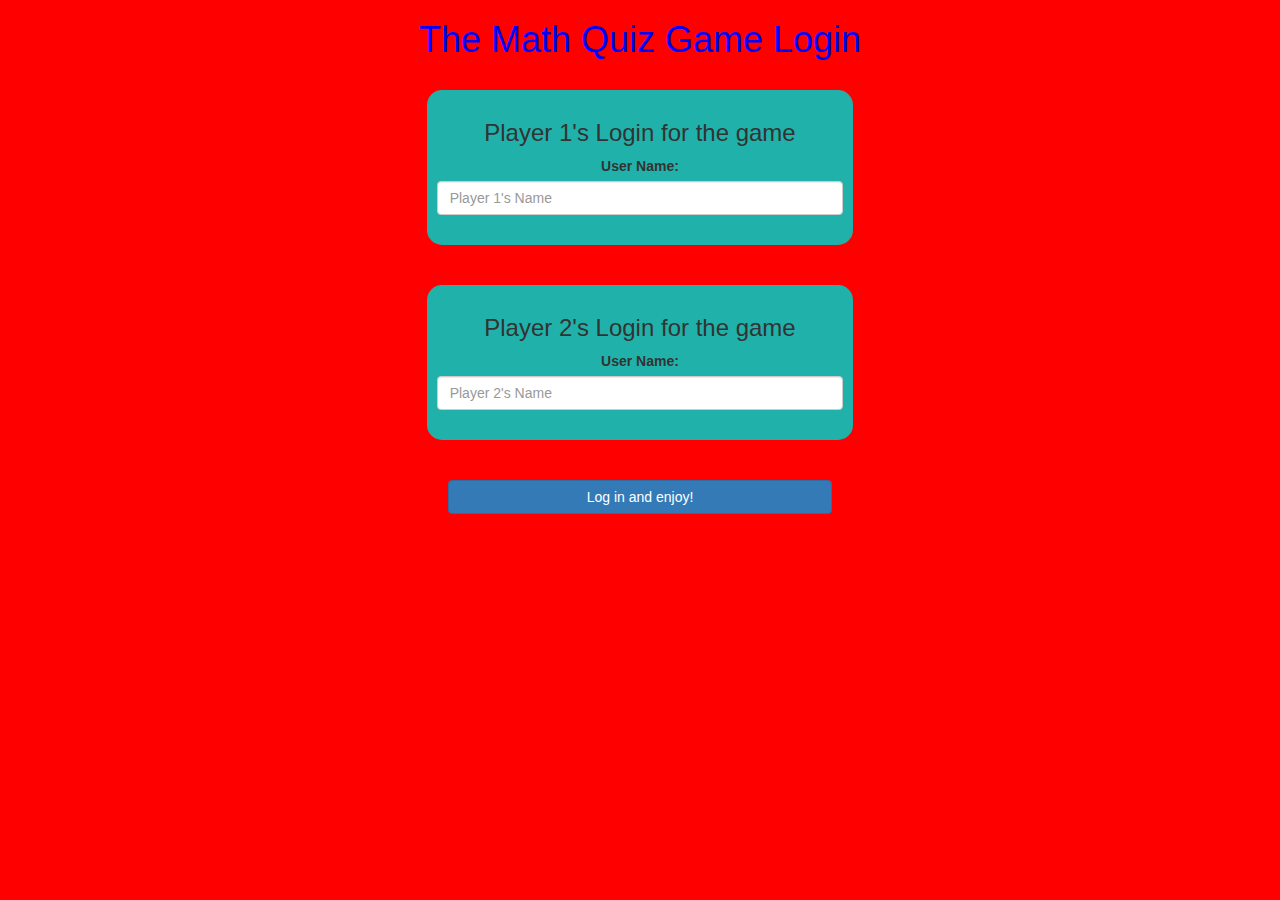
<file: index.html>
<html>
    <head>
        <title>The Math Quiz Game - Challenge Your Brain With These Fun Quizzes!</title>

        <meta name="viewport" content="width=device-width, initial-scale-1">
        <link rel="stylesheet" href="https://maxcdn.bootstrapcdn.com/bootstrap/3.4.0/css/bootstrap.min.css">
        <script src="https://ajax.googleapis.com/ajax/libs/jquery/3.4.1/jquery.min.js"></script>
        <script src="https://maxcdn.bootstrapcdn.com/bootstrap/3.4.0/js/bootstrap.min.js"></script>

        <link rel="stylesheet" type="text/css" href="quiz_game.css">

        <script src="quiz_game_login.js"></script>
    </head>
    <body>
        <center>
            <h1>The Math Quiz Game Login</h1>
            <br>
            <div class="col-lg-4 col-sm-8 col-xs-11 login_div1">
                <h3>Player 1's Login for the game</h3>
                <label>User Name: </label>
                <input type="text" id="player1_name_input" class="form-control" placeholder="Player 1's Name">
                <br>
            </div>	
            <br>
            <br>
            <div class="col-lg-4 col-sm-8 col-xs-11 login_div2">
                <h3>Player 2's Login for the game</h3>
                <label>User Name: </label>
                <input type="text" id="player2_name_input" class="form-control" placeholder="Player 2's Name">
                <br>
            </div>	
            <br>
            <br>
            <button style="width:30%" class="btn btn-primary" onclick="addUser()">Log in and enjoy!</button>
        </center>
    </body>
</html>
</file>
<file: quiz_game.css>
body
{
	background: red;
	font-family: "Helvetica";
    font-optical-sizing: auto;
    font-weight: weight;
    font-style: normal;
}

	.login_div1 , .login_div2
	{
		background: lightseagreen;
		padding: 10px;
		float: none;
		border-radius: 15px;
	}


#player1_name , #player2_name
{
	display: inline-block;
	margin-left: 20px;
}
#word
{
	width: 60%;
}
#word_display
{
	letter-spacing: 5px;
}
#output
{
    background: rgb(0, 255, 0);
    border-radius: 10px;
    border-top: 10px solid #AA4465;
    padding: 10px;
    float: none;
    text-align: left;
}

h1
{
	font-family: "Helvetica";
    font-optical-sizing: auto;
    font-weight: weight;
    font-style: normal;
	color: rgb(0, 0, 255)
}
</file>
